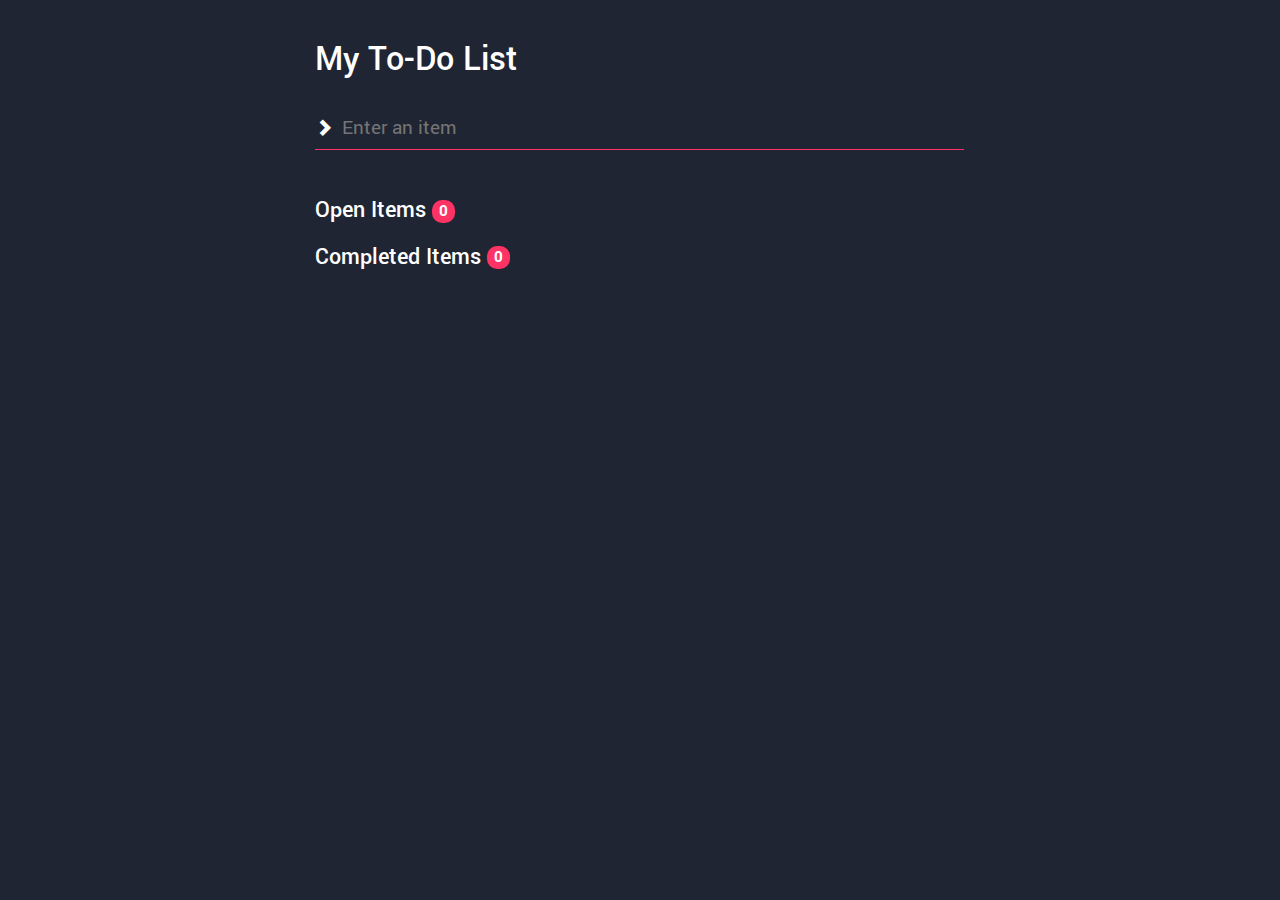
<file: index.html>
<!DOCTYPE html>
<html lang="en">
  <head>
    <meta charset="utf-8">
    <meta http-equiv="X-UA-Compatible" content="IE=edge">
    <meta name="viewport" content="width=device-width, initial-scale=1">
    
    <!-- The above 3 meta tags *must* come first in the head; any other head content must come *after* these tags -->
    <meta name="description" content="">
    <meta name="author" content="">
    <link rel="icon" href="">

    <title>My To-Do List</title>

    <!-- IE10 viewport hack for Surface/desktop Windows 8 bug -->
    <link href="css/ie10-viewport-bug-workaround.css" rel="stylesheet">

    <script src="js/ie-emulation-modes-warning.js"></script>

    <!-- HTML5 shim and Respond.js for IE8 support of HTML5 elements and media queries -->
    <script src="https://oss.maxcdn.com/html5shiv/3.7.2/html5shiv.min.js"></script>
    <script src="https://oss.maxcdn.com/respond/1.4.2/respond.min.js"></script>
    
    <link rel="stylesheet" href="https://maxcdn.bootstrapcdn.com/font-awesome/4.5.0/css/font-awesome.min.css">
    <link rel="stylesheet" type="text/css" href="css/bootstrap.min.css">  
    <script type="text/javascript" src="bower_components/jquery/dist/jquery.js"></script>
    <script type="text/javascript" src="js/main.js"></script>
    <script type="text/javascript" src="js/bootstrap.min.js"></script>
    <link rel="stylesheet" type="text/css" href="css/main.css">
  </head>

  <body>

    <!-- Begin page content -->
    <div class="container">
        <h1>My To-Do List</h1>
      
      <div class="row">
          <div class="item-container col-xs-12">
            <span id="arrow" class="glyphicon glyphicon-chevron-right col-xs-1" aria-hidden="true"></span>
            <input type="text" id="open-item" class="col-xs-11" placeholder="Enter an item">
          </div>
      </div>
       
      <div class="row">
       <div class="col-xs-12">
           <div class="warning"></div>
       </div>
      </div>
          
        <h3>Open Items <span id="count-open" class="badge"> </span></h3>
        <div id="open-list">
        </div>
        
        <h3>Completed Items <span id="count-completed" class="badge"> </span></h3>
        <div id="completed-list"></div>
    </div>
    
    <!-- IE10 viewport hack for Surface/desktop Windows 8 bug -->
    <script src="js/ie10-viewport-bug-workaround.js"></script>
  </body>
</html>
</file>
<file: css/main.css>
@import url(https://fonts.googleapis.com/css?family=Yantramanav:300);
/* Sticky footer styles
-------------------------------------------------- */
/* line 3, /Users/carafalcon/Documents/todo/css/sticky-footer.css */
html {
  position: relative;
  min-height: 100%; }

/* line 7, /Users/carafalcon/Documents/todo/css/sticky-footer.css */
body {
  /* Margin bottom by footer height */
  margin-bottom: 60px; }

/* line 11, /Users/carafalcon/Documents/todo/css/sticky-footer.css */
.footer {
  position: absolute;
  bottom: 0;
  width: 100%;
  /* Set the fixed height of the footer here */
  height: 60px;
  background-color: #f5f5f5; }

/* Custom page CSS
-------------------------------------------------- */
/* Not required for template or sticky footer method. */
/* line 25, /Users/carafalcon/Documents/todo/css/sticky-footer.css */
.container {
  width: auto;
  max-width: 680px;
  padding: 0 15px; }

/* line 30, /Users/carafalcon/Documents/todo/css/sticky-footer.css */
.container .text-muted {
  margin: 20px 0; }

/* line 5, /Users/carafalcon/Documents/todo/scss/_style.scss */
body {
  background-color: #1f2532;
  font-family: 'Yantramanav', sans-serif;
  line-height: normal; }

/* line 13, /Users/carafalcon/Documents/todo/scss/_style.scss */
h1 {
  color: #fff;
  margin-bottom: 20pt;
  margin-top: 30pt; }

/* line 19, /Users/carafalcon/Documents/todo/scss/_style.scss */
h3 {
  color: #fff; }

/* line 25, /Users/carafalcon/Documents/todo/scss/_style.scss */
#arrow {
  width: 10pt;
  color: #fff;
  font-size: 1.3em;
  padding-right: 0;
  text-align: left;
  margin-top: .6em; }

/* line 34, /Users/carafalcon/Documents/todo/scss/_style.scss */
.item-container {
  width: 100%;
  margin-bottom: 20pt;
  padding-left: 0;
  padding-right: 0; }

/* Removes default border */
/* line 45, /Users/carafalcon/Documents/todo/scss/_style.scss */
input:focus,
select:focus,
textarea:focus,
button:focus {
  outline: none; }

/* line 49, /Users/carafalcon/Documents/todo/scss/_style.scss */
#open-item {
  background: transparent;
  border-width: 0 0 1px;
  border-style: solid;
  border-color: #fe3265;
  padding-bottom: 5pt;
  padding-left: 20pt;
  font-size: 1.5em;
  color: #fff;
  margin-top: 5pt;
  width: 95.5%; }

/* line 64, /Users/carafalcon/Documents/todo/scss/_style.scss */
.list-item,
.completed-item {
  background-color: #fff;
  color: #000;
  padding: 5pt;
  width: 100%;
  vertical-align: middle;
  position: relative; }

/* line 75, /Users/carafalcon/Documents/todo/scss/_style.scss */
#count-open,
#count-completed {
  font-size: .7em;
  color: #fff;
  background-color: #fe3265; }

/* line 82, /Users/carafalcon/Documents/todo/scss/_style.scss */
.warning-style {
  color: #fff;
  border: 1px solid #fe3265;
  background-color: transparent;
  padding: 15pt;
  border-radius: 10px; }

/* line 92, /Users/carafalcon/Documents/todo/scss/_style.scss */
input[type="checkbox"] {
  position: absolute;
  opacity: 0;
  z-index: -1; }

/* line 98, /Users/carafalcon/Documents/todo/scss/_style.scss */
input[type="checkbox"] + span {
  color: #000;
  vertical-align: middle; }

/* line 103, /Users/carafalcon/Documents/todo/scss/_style.scss */
input[type="checkbox"] + span:before {
  font: 16pt FontAwesome;
  content: '\00f096';
  display: inline-block;
  width: 16pt;
  margin-right: 0.3em;
  vertical-align: middle; }

/* line 112, /Users/carafalcon/Documents/todo/scss/_style.scss */
input[type="checkbox"]:checked + span:before {
  content: '\00f046';
  vertical-align: middle; }

/* line 117, /Users/carafalcon/Documents/todo/scss/_style.scss */
input[type="checkbox"]:not(:disabled) + span:hover:before {
  content: '\00f046'; }

/* line 121, /Users/carafalcon/Documents/todo/scss/_style.scss */
input[type="checkbox"]:checked + span:hover:before {
  content: '\00f096'; }

/* line 127, /Users/carafalcon/Documents/todo/scss/_style.scss */
.glyphicon-remove-circle {
  font-size: 1.3em;
  margin: 0.3em;
  color: #dadada;
  text-align: right;
  position: absolute;
  right: 0.2em;
  top: 0.17em; }

/* line 137, /Users/carafalcon/Documents/todo/scss/_style.scss */
.glyphicon-remove-circle:hover {
  color: #444444; }

/*# sourceMappingURL=main.css.map */
</file>
<file: css/ie10-viewport-bug-workaround.css>
/*!
 * IE10 viewport hack for Surface/desktop Windows 8 bug
 * Copyright 2014-2015 Twitter, Inc.
 * Licensed under MIT (https://github.com/twbs/bootstrap/blob/master/LICENSE)
 */

/*
 * See the Getting Started docs for more information:
 * http://getbootstrap.com/getting-started/#support-ie10-width
 */
@-webkit-viewport { width: device-width; }
@-moz-viewport    { width: device-width; }
@-ms-viewport     { width: device-width; }
@-o-viewport      { width: device-width; }
@viewport         { width: device-width; }
</file>
